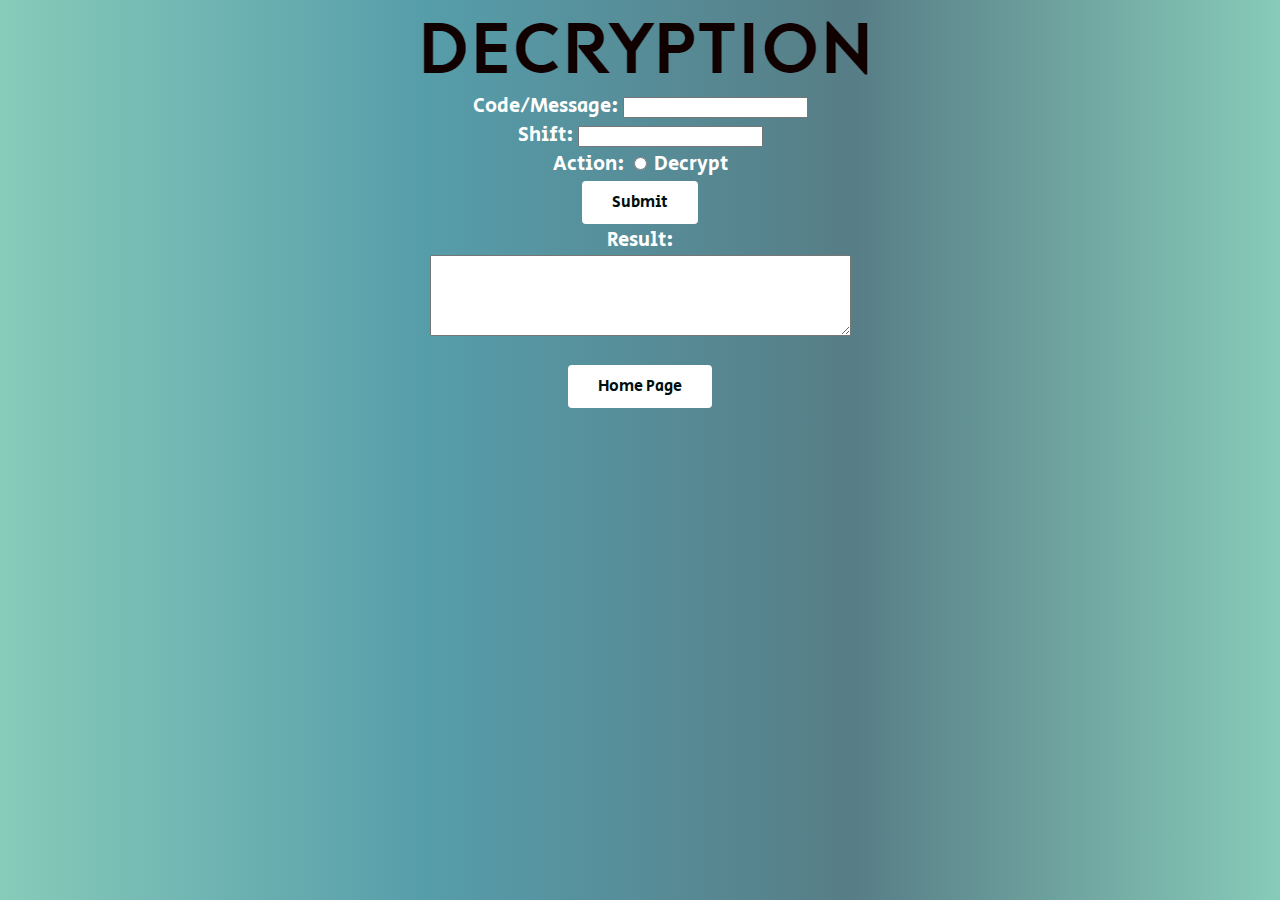
<file: Decryption.html>
<!DOCTYPE html>
<html lang="en">
<head>
    <meta charset="UTF-8">
    <meta http-equiv="X-UA-Compatible" content="IE=edge">
    <meta name="viewport" content="width=device-width, initial-scale=1.0">
    <link rel="icon" href="img/icon.png">
    <link rel="stylesheet" href="css/style.css">
        <link href="https://fonts.googleapis.com/css2?family=Secular+One&display=swap" rel="stylesheet">
    <title>Eula</title>
    <script src="js/app.js"></script>
</head>
<body>
    <div class="en1">
        <center>
        <img src="img/decryption.png" alt="encty">
        </center>
    </div>
    <div class="en2">
        <form onsubmit="handleSubmit(event)">
        <label for="message">Code/Message:</label>
        <input type="text" id="message" name="message" >
        <br>
        <label for="shift">Shift:</label>
        <input type="number" id="shift" name="shift"><br>
        <label>Action:</label>
        <input type="radio" id="decrypt" name="action" value="decrypt">
		<label for="decrypt">Decrypt</label>
        <br>
        <input type="submit" value="Submit" class="btn5">
        </form>
        <label for="result">Result:</label><br>
		<textarea id="result" rows="5" cols="50" readonly></textarea>
    </div>
    <br>
    <div class="111">
        <center>
            <a href="index.html" class="endn">Home Page</a>
        </center>
    </div>
</body>
</html>
</file>
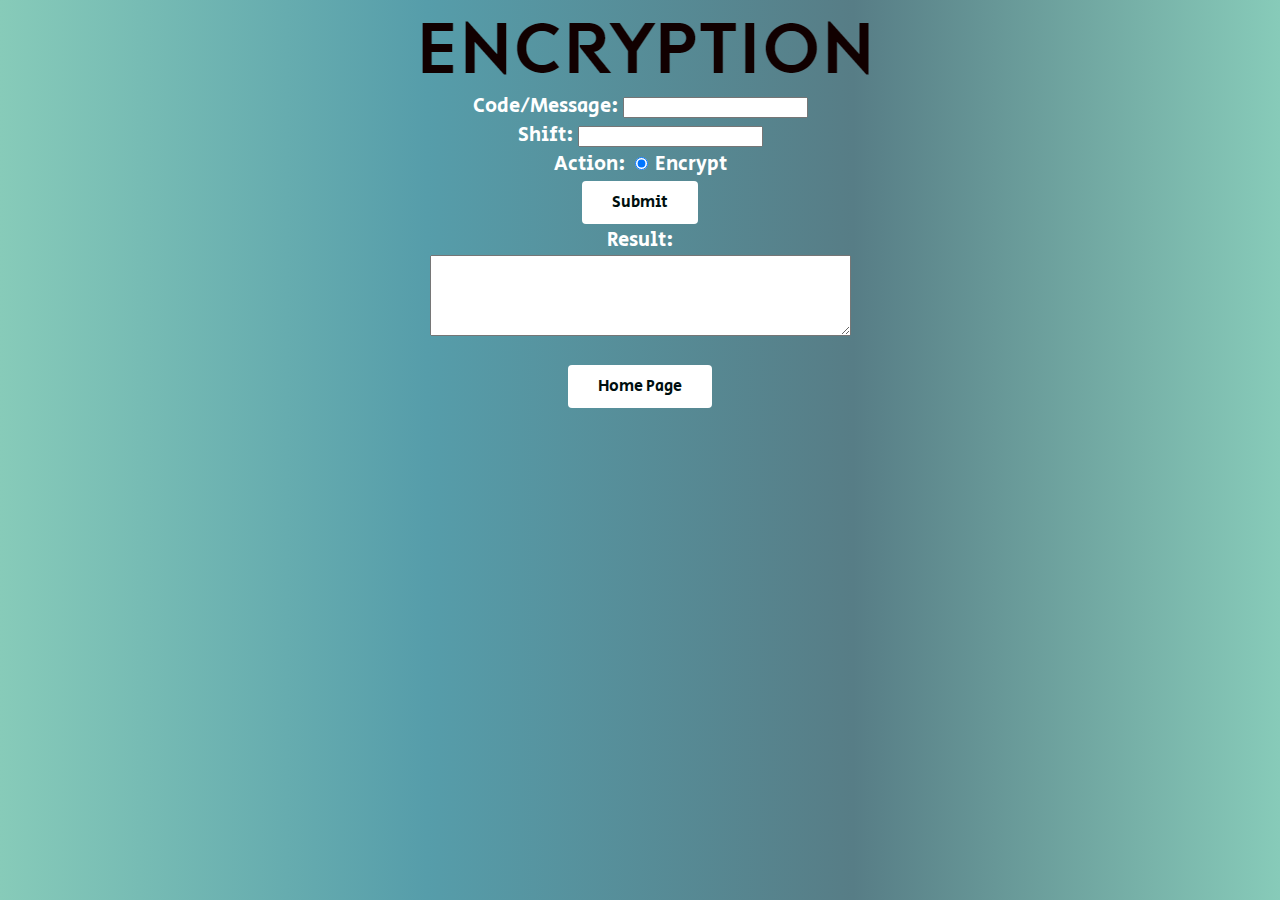
<file: Encryption.html>
<!DOCTYPE html>
<html lang="en">

<head>
    <meta charset="UTF-8">
    <meta http-equiv="X-UA-Compatible" content="IE=edge">
    <meta name="viewport" content="width=device-width, initial-scale=1.0">
    <link rel="icon" href="img/icon.png">
    <link rel="stylesheet" href="css/style.css">
    <link href="https://fonts.googleapis.com/css2?family=Secular+One&display=swap" rel="stylesheet">
    <title>Eula</title>
    <script src="js/app.js"></script>
</head>

<body>
    <div class="en1">
        <center>
            <img src="img/encryption.png" alt="encty">
        </center>
    </div>
    <div class="en2">
        <form onsubmit="handleSubmit(event)">
            <label for="message">Code/Message:</label>
            <input type="text" id="message" name="message">
            <br>
            <label for="shift">Shift:</label>
            <input type="number" id="shift" name="shift"><br>
            <label>Action:</label>
            <input type="radio" id="encrypt" name="action" value="encrypt" checked>
            <label for="encrypt">Encrypt</label>
            <br>
            <input type="submit" value="Submit" class="btn5">
        </form>
        <label for="result">Result:</label><br>
        <textarea id="result" rows="5" cols="50" readonly></textarea>
    </div>
    </div>
    <br>
    <div class="111">
        <center>
            <a href="index.html" class="endn">Home Page</a>
        </center>
    </div>
</body>

</html>
</file>
<file: css/style.css>
body {
    background-image: linear-gradient(to right, #87CBB9 , #569DAA, #577D86,  #87CBB9);
}

.top-2 {
    text-align: center;
    font-family: 'Secular One', sans-serif;
    font-size: 70px;
    color: #ffff;
}
.top-3 {
    text-align: center;
    font-family: 'Secular One', sans-serif;
    font-size: 30px;
    color: #ffff;
}

span {
    color: #000f0f;
}

.btn {
    background-color: #000f0f;
    border: none;
    color: #ffffff;
    padding: 15px 32px;
    text-align: center;
    text-decoration: none;
    display: inline-block;
    font-size: 16px;
    margin: 4px 2px;
    cursor: pointer;
    font-family: 'Secular One', sans-serif;
    border-radius: 4px;
  }

.btn3 {
    background-color: #ffffff;
    border: none;
    color: #000f0f;
    padding: 15px 32px;
    text-align: center;
    text-decoration: none;
    display: inline-block;
    font-size: 16px;
    margin: 4px 2px;
    cursor: pointer;
    font-family: 'Secular One', sans-serif;
    border-radius: 4px;
  }

.en2 {
    text-align: center;
    font-family: 'Secular One', sans-serif;
    font-size: 20px;
    color: #ffff;
}

.btn5 {
    background-color: #ffffff;
    border: none;
    color: #000f0f;
    padding: 10px 30px;
    text-align: center;
    text-decoration: none;
    display: inline-block;
    font-size: 16px;
    margin: 2px 2px;
    cursor: pointer;
    font-family: 'Secular One', sans-serif;
    border-radius: 4px;
}

.endn {
    background-color: #ffffff;
    border: none;
    color: #000f0f;
    padding: 10px 30px;
    text-align: center;
    text-decoration: none;
    display: inline-block;
    font-size: 16px;
    margin: 2px 2px;
    cursor: pointer;
    font-family: 'Secular One', sans-serif;
    border-radius: 4px;
}
</file>
